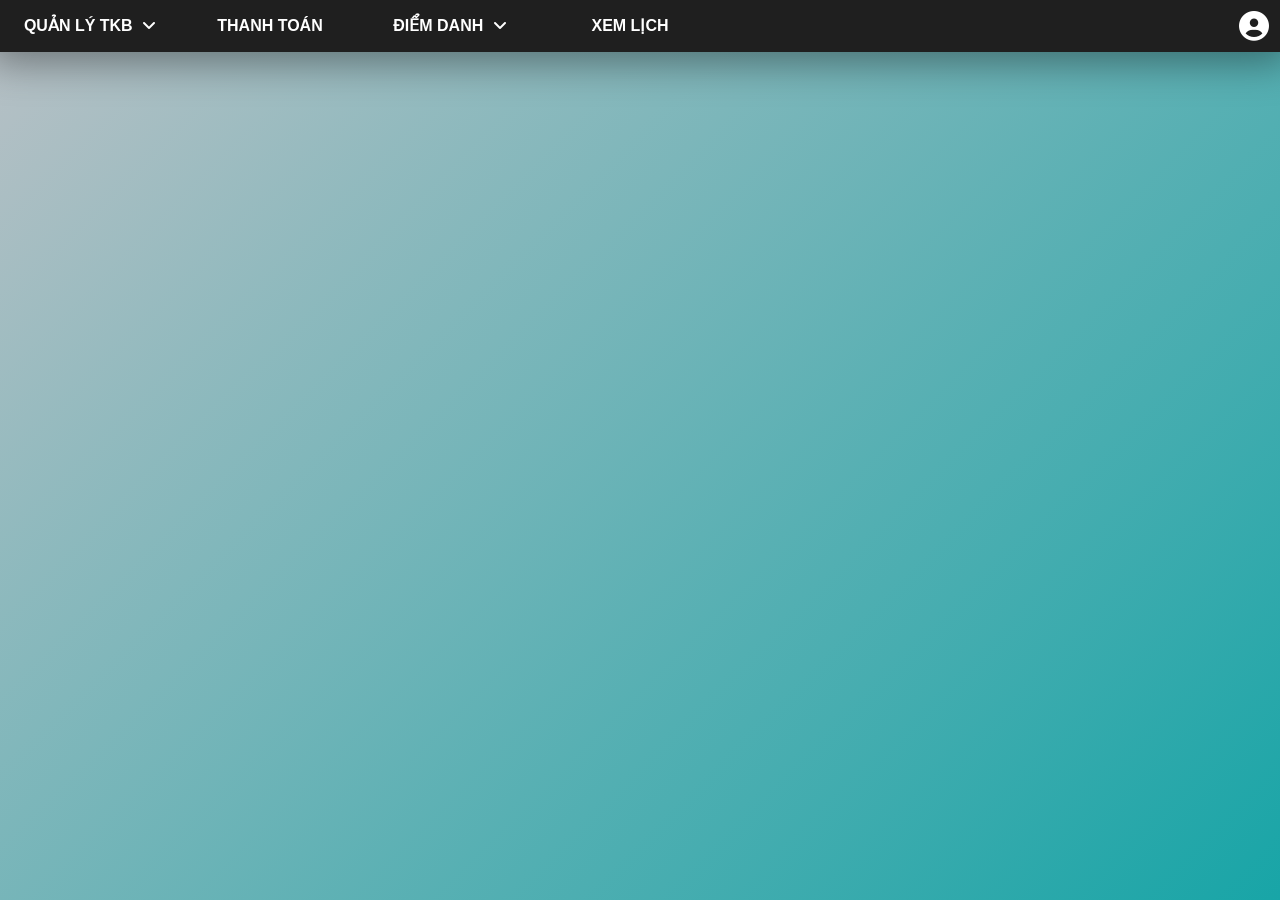
<file: user.html>
<!DOCTYPE html>
<html lang="en">

<head>
    <meta charset="UTF-8">
    <meta name="viewport" content="width=device-width, initial-scale=1.0">
    <title>CommonForm</title>
    <!-- Link css -->
    <link rel="stylesheet" href="src/css/base.css">
    <link rel="stylesheet" href="src/css/style.css">
    <link rel="stylesheet" href="vendors/notification/noti.css">

    <link rel="stylesheet" href="pages/student/student.css">
    <link rel="stylesheet" href="pages/parent/parent.css">
    <link rel="stylesheet" href="pages/modalInfor/modal.css">
    <link rel="stylesheet" href="pages/teacher/teacher.css">

    <link rel="stylesheet" href="https://cdnjs.cloudflare.com/ajax/libs/font-awesome/6.5.2/css/all.min.css">
</head>

<body>
    <div class="main">

        <!-- Nội dung header -->
        <div id="header">
            <ul id="nav">
                <li id="student_parent">
                    <div class="nav_li_content">QUẢN LÝ TKB
                        <!-- Đặt thẻ div ở đây để xử lý hover, khi chữ đi lên thì subnav không đi theo-->
                        <i class="fa-solid fa-angle-down" style="font-weight: bolder; padding-left: 5px;"></i>
                    </div>

                    <ul class="subnav">

                    </ul>
                </li>
                <li id="parent">
                    <div class="nav_li_content">THANH TOÁN</div>
                    <!-- Đặt thẻ div ở đây để xử lý hover -->
                </li>
                <li id="teacher">
                    <div class="nav_li_content">ĐIỂM DANH
                        <i class="fa-solid fa-angle-down" style="font-weight: bolder; padding-left: 5px;"></i>
                    </div>

                    <ul class="subnav"></ul>
                </li>
                <li id="student">
                    <div class="nav_li_content">XEM LỊCH</div>
                </li>
            </ul>
            <div class="header_logo header_logo_user">
                <div class="nav_li_content">
                    <i class="fa-solid fa-circle-user"></i>
                </div>
                <!-- Đặt thẻ div ở đây để xử lý hover, khi logo đi lên thì subnav không đi theo-->

                <ul class="subnav">
                    <li id="subnav_li_infor">THÔNG TIN CÁ NHÂN |<i class="fa-solid fa-gear" ,
                            style="padding-left: 5px;"></i></li>
                    <li id="subnav_li_infor">
                        <a href="https://help.shopee.vn/portal/4">
                            LIÊN HỆ HỖ TRỢ |<i class="fa-solid fa-headset"
                            style="padding-left: 5px"></i>
                        </a>
                    </li>
                    <li id="subnav_li_logout">ĐĂNG XUẤT |<i class="fa-solid fa-right-from-bracket" ,
                            style="padding-left: 5px;"></i></li>
                </ul>
            </div>
        </div>

        <!-- Nội dung chính-->
        <div class="container">
            <div class="container_main">
                <div class="container_main_function">
                    <!-- Route nội dung vào đây -->
                </div>
            </div>
        </div>

        <!-- Lớp modal cho thông tin cá nhân-->
        <div class="main_modal_information">

        </div>

        <!-- Thông báo -->
        <section>
            <div class="overlay"></div>

            <div class="modal-box success" style="display: none;">
                <i class="fa-solid fa-circle-check"></i>
                <h2>Success</h2>
                <h3></h3>

                <div class="buttons">
                    <button>OKAY</button>
                </div>
            </div>

            <div class="modal-box warning" style="display: none;">
                <i class="fa-solid fa-triangle-exclamation"></i>
                <h2>Warning</h2>
                <h3></h3>

                <div class="buttons">
                    <button>OKAY</button>
                </div>
            </div>

            <div class="modal-box question" style="display: none;">
                <i class="fa-solid fa-circle-question"></i>
                <h2>Confirm</h2>
                <h3></h3>

                <div class="buttons">
                    <button>HỦY</button>
                    <button>OKAY</button>
                </div>
            </div>
        </section>
    </div>
    <div id="saveFullJS">
        <script src="src/js/scripts.js"></script>
    </div>

    <!-- <script>
        document.cookie = `name=toan; path=/`
        document.cookie = `pass=toan; path=/`
        console.log(document.cookie)
        document.cookie = `name=; path=/`
        document.cookie = `pass=; path=/`
        console.log(document.cookie)
    </script> -->
</body>

</html>
</file>
<file: src/css/base.css>
:root {
    --white-color: white;
    --black-color:  rgb(31, 31, 31);

    --white-background-color: rgb(245, 242, 242);
    --linear-main-background: linear-gradient(-45deg, #18A5A7, #B6C0C5);

    --box-shadow-color: rgba(2, 1, 1, 0.4);
    --border-color: gray;
    --border-radius-big: 20px;

    --nav-hover-color: #70B3B5;
    /* Màu này dùng luôn cho button */
    --button-hover-color: #f1b38a;
    --error-text-color: red;

    --header-height: 52px;
    --modal-input-height: 45px;
}

/* Reset CSS */
* {
    padding: 0;
    margin: 0;
    box-sizing: inherit;
    /* Kế thừa box-sizing của cha */
}

html {
    /* Cấu trúc */
    width: 100%;

    /* Chữ */
    font-size: 100%;
    /* Mặc định là 16px */
    line-height: 1.25rem;
    /*rem phụ thuộc vào thẻ html*/
    font-family: 'rubik', sans-serif;
    /* Phông chữ của Cảnh Toàn */
    color: var(--text-color);

    /* Đặc tính */
    box-sizing: border-box;
    /*Nếu thay đổi padding, border thì phần tử giữ nguyên kích thước tổng thể ban đầu*/
    scroll-behavior: smooth;
    /* scroll trang web mượt hơn */
} 

body{
    margin: 0;
    /* Thẻ body ở màn hình lớn sẽ có margin */
}

a{
    text-decoration: none;
    color: var(--black-color);
}

/* Tái sử dụng */
.input_text{
    font-size: 1rem;
    padding: 10px;
    border-radius: 5px;
    border: solid 1px black;
    width: 100%;
    background-color: var(--white-color);
}

/* Button tái sử dụng */
.btn{
    /* Cấu trúc */
    height: var(--modal-input-height);
    border-radius: 20px;
    background-color: var(--nav-hover-color);

    /* Đặc tính */
    /* 3 dòng để căn chính giữa nội dung nút */
    display: flex;
    align-items: center;
    justify-content: center;

    /* Chữ */
    font-size: 1.2rem;
    font-weight: bold;
    color: var(--white-color);
}

.btn:hover{
    cursor: pointer;
    /* Con trỏ chuột bàn tay */
    background-color: var(--button-hover-color);
    color: #18A5A7;

    transition: all ease-in-out 0.2s;
}

/* Subnav tái sử dụng */
.subnav {
    /* Đặc tính */
    display: none;
    position: absolute;
    /* Con kế thừa cha */
    text-align: left;
    /* Căn lề text sáng trái */
    
    /* Cấu trúc*/
    background-color: white;
    box-shadow: 0px 10px 20px 1px var(--box-shadow-color);
    width: 15rem;

    /* Vị trí */
    top: 100%;
    /* Để thẻ con subnav con này ngay dưới cùng thẻ cha */
}

.subnav li {
    /* Cấu trúc */
    padding-left: 0.5rem;
    padding-right: 0.5rem;

    /* Đặc tính*/
    display: block;
    /* Xóa dấu đầu dòng của li */

    /* Chữ*/
    font-size: 1rem;
    color: var(--black-color);
    /* align-items: center; */
    /* Không cần căn giữa này vì đã có line-height ở từng thẻ li trong style.css */
}

.subnav li:hover{
    background-color: #bacdcc;

    /* Hiệu ứng */
    transition: all 0.4s ease-in-out;
    cursor: pointer;
}
</file>
<file: src/css/style.css>
/* Xử lý phần header */
#header {
    /* Vị trí */
    position: fixed;
    top: 0;
    left: 0;
    right: 0;

    /* Cấu trúc */
    height: var(--header-height);
    box-shadow: 0px 0px 40px 10px var(--box-shadow-color);
    background-color: var(--black-color);

    /* Đặc tính */
    display: flex;
    /* Set các con nằm ngàng */
    position: relative;
    /* Xóa xong cái này ảo ma vãi */
    /* Khi này chặn container ăn vào header */

    justify-content: space-between;
    /* Đăỷ xa 2 phần ra 2 hướng */
    
}

/* Nửa bên trái header */
#nav {
    /* Đặc tính */
    display: flex;
    /* Set các con nằm ngang */
    position: relative;
    /* Chiếm không gian riêng biệt, không ảnh hưởng các phần tử khác*/
    /* Ở đây hình như có hay không cũng được:)) */
}

/* Các lựa chọn trên header */
#nav>li,
.header_logo_user li {
    position: relative;
    /* Chiếm không gian riêng biệt, không ảnh hưởng các phần tử khác*/
    /* Để dùng kết hợp với subnav */
}

/* Logo chính và logo user */
.header_logo {
    /* Cấu trúc */
    width: var(--header-height);
    height: var(--header-height);

    /* Chữ*/
    color: var(--white-color);
    font-size: 30px;

    /* Đặc tính */
    /* 3 dòng căn giữa logo*/
    display: flex;
    justify-content: center;
    align-items: center;
}

/* Các lựa chọn ở bên trái header - nav */
#nav>li{
    /* Chữ */
    line-height: var(--header-height);
    /* Content chữ sẽ chiếm cả thẻ chứa nó (được căn giữa)*/
    font-weight: bold;
    color: white;
    
    /* Cấu trúc */
    width: 180px;
    text-align: center;

    /* Đặc tính */
    display: block;
    /* Bỏ dấu đầu câu mặc định của li */
    /* Mỗi 1 li là 1 khối riêng biệt */
}

/* Khi nav>li hover thì subnav */
#nav>li:hover .subnav, .header_logo:hover .subnav{
    display: grid;
    z-index: 10;
    /* Tách thành 2 dòng lựa chọn */
}

/* Hover vào các lựa chọn trên header */
#nav>li:hover,
.header_logo_user:hover {
    /* Chữ */
    color: var(--nav-hover-color);

    /* Đặc tính */
    cursor: pointer;
}

#nav>li:hover .nav_li_content,
.header_logo_user:hover .nav_li_content{
    /* Hiệu ứng */
    transform: translateY(-2px);
    transition: all ease-in-out 0.2s;
    /* Hiệu ứng cho chữ đi lên và subnav không đi theo*/
}

/* Xử lý subnav lựa chọn */
/* Các subnav Có thể tái sử dụng lại */
/* .subnav {
    Đã viết trong base.css
}

.subnav li {
    Đã viết trong base.css
} */

#nav .subnav li, .header_logo_user .subnav li{
    /* 1 nửa đã viết trong base */
    font-weight: bold;
}

/* Xử lý phần logo*/
/* .header_logo_user {
    Đã xử lý bên trên
} */

/* .header_logo_user:hover {
     đã xử lý bên trên 
} */

.header_logo_user .subnav {
    /* Căn vị trí bên phải */
    right: 0;
}

.header_logo_user .subnav li{
    /* Đã viết 1 nửa trên cung với #nav .subnav li*/
    text-align: right;
    line-height: var(--header-height);
}

.container{
    background: var(--linear-main-background);
    height: calc(100vh - var(--header-height));

    display: flex;
    align-items: center;
    justify-content: center;
}

.container_main{
    width: 95%;
    height: 90%;

    display: flex;
    position: relative;
}

.notification{
    position: relative;
    width: 20%;
    height: 20%;
    background-color: var(--white-color);
    border-radius: var(--border-radius-big);
    margin: auto;
    padding: 10px;
    font-size: 1.5rem;

    animation: Growth ease-in 0.22s;
}

.content_noti{
    display: flex;
    justify-content: center;
    align-items: center;
    line-height: 30px;
}

.notiQuestion i{
    position: absolute;
    color: blue;
    top: 12px;
    left: 10px
}
</file>
<file: vendors/notification/noti.css>
/* Google Fonts - Poppins */
@import url("https://fonts.googleapis.com/css2?family=Poppins:wght@300;400;500;600&display=swap");

section {
    /* height: 100%;
    width: 100%; */
    /* background: #e3f2fd; */
    display: none;
    position: fixed;

    z-index: 1000;
    top: 0;
    bottom: 0;
    left: 0;
    right: 0;

    align-items: center;
    justify-content: center;
}

button {
  font-size: 18px;
  font-weight: 400;
  color: #fff;
  padding: 14px 22px;
  border: none;
  background: #4070f4;
  border-radius: 6px;
  cursor: pointer;
}
button:hover {
  background-color: #265df2;
}
.question button:first-child{
  background: rgb(172, 170, 170);
}
.question button:first-child:hover{
  background: rgb(142, 141, 141)
}

.overlay {
  position: absolute;
  height: 100%;
  width: 100%;
  background: rgba(0, 0, 0, 0.3);
  /* opacity: 0; */
  pointer-events: none;
}
section.active .overlay {
  opacity: 1;
  pointer-events: auto;
}
@keyframes transmissionAnimation {
  0% {
    transform: translate(-50%, -50%) scale(0.95);
  }
  100% {
    transform: translate(-50%, -50%) scale(1);
  }
}

.modal-box {
  position: relative;
  margin: auto;

  margin-left: 50%;
  
  display: flex;
  flex-direction: column;
  align-items: center;
  /* max-width: 380px;
  width: 100%; */
  width: 400px;
  padding: 30px 20px;
  border-radius: 24px;
  background-color: #fff;
  opacity: 0;
  
  transform: translate(-50%, -50%);
  animation: transmissionAnimation 1s ease-in-out infinite alternate;
 
}
section.active .modal-box {
  opacity: 1;
  pointer-events: auto;
}
.success i {
  font-size: 70px;
  color: #4070f4;
}
.warning i {
  font-size: 70px;
  color: red;
}
.question i {
  font-size: 70px;
  color: rgb(217, 217, 6);
}
.modal-box h2 {
  margin-top: 20px;
  font-size: 25px;
  font-weight: 500;
  color: #333;
}
.modal-box h3 {
  margin-top: 10px;
  font-size: 16px;
  font-weight: 400;
  color: #333;
  text-align: center;
}
.modal-box .buttons {
  margin-top: 25px;
}
.modal-box button {
  font-size: 14px;
  padding: 6px 12px;
  margin: 0 10px;
}
</file>
<file: pages/student/student.css>
.container_main_first{
    /* display: none; */

    background-color: var(--white-color);
    width: 42%;
    height: 100%;
    position: absolute;
    border-radius: var(--border-radius-big);

    display: flex;
    flex-direction: column;
}

.container_first_img{
    width: 100%;
    height: 50%;
    display: flex;
}

.img_class{
    width: 80%;
    border-radius: var(--border-radius-big);
    margin: auto;
}

.container_first_content{
    width: 100%;
    height: 50%;

    display: flex;
    justify-content: center;
    position: relative;
}

.container_first_title{
    top: 30px;
    position: absolute;
    background-color: var(--white-color);
    z-index: 1;
}

.container_first_title>label{
    font-size: 2rem;
    font-weight: 600;
}

.information_class{
    position: absolute;
    top: 40px;
    width: 85%;
    height: 80%;
    border-radius: var(--border-radius-big);
    border: 2px solid var(--border-color);

    display: flex;
    justify-content: center;
    align-items: center;
}

.group_infor_class{
    width: 90%;
    height: 90%;
}

.group_infor_class>.infor_class{
    height: calc(100%/4 - 10px);
    margin-top: 5px;
    margin-bottom: 10px;
    /* border: 1px solid var(--border-color); */

    display: flex;

    font-size: 1.2rem;
    font-weight: 500;
}
.group_infor_class>.infor_class>.infor_class_title{
    width: 50%;

    display: flex;   
    align-items: center;
    border-right: 2px solid var(--border-color);
}

.group_infor_class>.infor_class>.infor_class_content{
    width: 50%;

    display: flex;
    align-items: center;
    margin-left: 20px;
}

/* .group_infor_class>.infor_class>div{
    position: absolute;
    width: 2px;
    height: 80%;
    background-color: var(--black-color);
    left: 40%;
} */


.container_main_second{
    /* display: none; */
    background-color: var(--white-color);
    width: 55%;
    height: 100%;
    
    top: 0;
    right: 0;
    position: absolute;
    display: flex;
    border-radius: var(--border-radius-big);
}

.calendar_title {
    border-top-right-radius: var(--border-radius-big);
    border-bottom-right-radius: var(--border-radius-big);
    background-color: var(--nav-hover-color);
    width: 20%;
}

.calendar_title>div{
    width: 100%;
    height: calc(100%/8);

    font-size: 3rem;
    font-weight:600;

    display: flex;
    align-items: center; 
    justify-content: center;
}
.calender_main{
    width: 80%;

    display: flex;
    flex-direction: column;
}

.calendar{
    margin: auto;
    border-top-left-radius: var(--border-radius-big);
    height: 75%;

}

.calendar_work{
    display: flex;
    justify-content: center;
    height: 25%;
    border-bottom-left-radius: var(--border-radius-big);
}

.calendar_day{
    position: relative;
    background-color: #e9e7e7;
    
    height: 80%;
    width: 80%;
    font-size: 1.3rem;

    border-radius: 10px;
    box-shadow: 0 15px 40px rgba(0,0,0,0.12);
}
.calendar_day:first-child{
    font-style: italic;
    font-size: 1.5rem;

    display: flex;
    justify-content: center;
    align-items: center;
}

.calendar_day:last-child{
    display: none;
}

.calendar_day_selected_title{
    display: flex;
    justify-content: center;
    align-items: center;

    width: 30%;
    border-right: solid 2px;
}

.calendar_day_selected_work{
    width: 70%;
    height: 100%;
}

.calendar_day_selected_work ul{
    
    display: grid;

    width: 100%;
    height: 100%; 
}
.calendar_day_selected_work li{
    display: flex;
    align-items: center;
    margin-left: 15px;

    justify-content: space-between;
}

.calendar_day_selected_work li>div{
    width:65%;
    height: 100%;

    display: flex;
     align-items: center;
}

/* Calender */

.wrapper{
    margin-top: 1px;
    width: 450px;
    height: 450px;
    background: #fff;
    border-radius: 10px;
    box-shadow: 0 15px 40px rgba(0,0,0,0.12);
}
.wrapper header{
  display: flex;
  align-items: center;
  padding: 25px 30px 10px;
  justify-content: space-between;
}
header .icons{
  display: flex;
}
header .icons span{
  height: 38px;
  width: 38px;
  margin: 0 1px;
  cursor: pointer;
  color: #878787;
  text-align: center;
  line-height: 38px;
  font-size: 1.9rem;
  user-select: none;
  border-radius: 50%;


  display: flex;
  justify-content: center;
  align-items: center;
}
.icons span:last-child{
  margin-right: -10px;
}
header .icons span:hover{
  background: #f2f2f2;
}
header .current-date{
  font-size: 1.45rem;
  font-weight: 500;
}
.calendar{
  padding: 20px;
}
.calendar ul{
  display: flex;
  flex-wrap: wrap;
  list-style: none;
  text-align: center;
}
.calendar .days{
  margin-bottom: 20px;
}
.calendar li{
  color: #333;
  width: calc(100% / 7);
  font-size: 1.07rem;
}
.calendar .weeks li{
  font-weight: 500;
  cursor: default;
}
.calendar .days li{
  z-index: 0;
  cursor: pointer;
  position: relative;
  margin-top: 30px;
}
.days li.day_inactive{
  color: #aaa;
}
.days li.day_now{
  color: #fff;
}
.days li::before{
  position: absolute;
  content: "";
  left: 50%;
  top: 50%;
  height: 40px;
  width: 40px;
  z-index: -1;
  border-radius: 50%;
  transform: translate(-50%, -50%);
}

/* CSS màu */
.days li:hover::before{
  background: #f2f2f2;
}
.days li.day_now::before{
  background: #cb75ed !important;
}
.days li.day_now:hover::before{
  background: #a424d7 !important;
}

.days li.day_pass::before{
  background: rgb(177, 246, 177);
}
.days li.day_pass:hover::before{
    background: rgb(116, 226, 116);
}
.days li.day_miss::before{
  background: rgb(238, 156, 156);
}
.days li.day_miss:hover::before{
  background: rgb(239, 76, 76);
}

.days li.day_tomorrow::before{
  background: rgb(237, 237, 159);
}
.days li.day_tomorrow:hover::before{
  background: rgb(235, 235, 59);
}
</file>
<file: pages/parent/parent.css>
/* Payment */
.container_main_function{
    width: 100%;
    height: 100%;
    position: absolute;
}

.payment_content{
    /* background-color: var(--white-color);
    border-radius: var(--border-radius-big); */

    width: 100%;
    height: 100%;
    position: absolute;
}

/* Payment effect */
.container_payment{
    background-color: var(--white-color);
    border-radius: var(--border-radius-big);

    box-shadow: 0 5px 15px rgba(0, 0, 0, 0.35);

    position: relative;
    overflow: hidden;
    
    width: 100%;
    height: 100%;
}

.form-payment-container{
    position: absolute;
    width: 50%;
    height: 100%;
    transition: all 0.6s ease-in-out;

    display: flex;
    justify-content: center;
    align-items: center;

    font-size: 1.3rem;
}

.sign-in{
    left: 0;
    width: 50%;
    z-index: 2;
}

.container_payment.active .sign-in{
    transform: translateX(100%);
}

.sign-up{
    left: 0;
    width: 50%;
    opacity: 1;
    z-index: 1;
}

.container_payment.active .sign-up{
    transform: translateX(100%);
    opacity: 1;
    z-index: 5;
    animation: move 0.6s;
}

@keyframes move{
    0%, 49.99%{
        opacity: 0;
        z-index: 1;
    }
    50%, 100%{
        opacity: 1;
        z-index: 5;
    }
}


.toggle-container{
    position: absolute;
    top: 0;
    left: 50%;
    width: 50%;
    height: 100%;
    overflow: hidden;
    transition: all 0.6s ease-in-out;
    border-radius: 150px 0 0 100px;
    z-index: 9;
}

.container_payment.active .toggle-container{
    transform: translateX(-100%);
    border-radius: 0 150px 100px 0;
}

.toggle{
    height: 100%;
    background-color: #c2bfbf;

    position: relative;
    left: -100%;
    height: 100%;
    width: 200%;
    transform: translateX(0);
    transition: all 0.6s ease-in-out;
}

.container_payment.active .toggle{
    transform: translateX(50%);
}

.toggle-panel{
    position: absolute;
    width: 50%;
    height: 100%;
  
    text-align: center;
    top: 0;
    transform: translateX(0);
    transition: all 0.6s ease-in-out;
    display: flex;
    /* display: flex;
    align-items: center;
    justify-content: center;
    flex-direction: column; */
}

.toggel-panel-content{
    width: 80%;
}

.payment_title{
    background-color: var(--nav-hover-color);
    width: 20%;
} 

.payment_title>div{
    width: 100%;
    height: calc(100%/5);

    font-size: 3rem;
    font-weight:600;

    display: flex;
    align-items: center; 
    justify-content: center;
}


.toggle-left{
    transform: translateX(-200%);
}

.container_payment.active .toggle-left{
    transform: translateX(0);
}

.toggle-right{
    right: 0;
    transform: translateX(0);
}

.container_payment.active .toggle-right{
    transform: translateX(200%);
}


.container_payment .btn{
    width: 170px;
}


.toggel-panel-content img{
    margin-top: 30px;
    width: 80%;
}

.toggel-panel-content h1{
    margin-top: 30px;
    font-weight: 800;
    font-size: 2.5rem;
}

.toggel-panel-content h3{
    margin-top: 50px;
    margin-left: 20px;
    margin-right: 20px;
}

.toggel-panel-content .btn{
    margin-top: 50px;
    margin-left: calc(50% - 170px/2);
}

.container_payment form{
    background-color: var(--white-color);    

    width: 95%;
    height: 95%;
}

.viewFee-container{
    padding: 20px;
}

.payment-container-title{
    width: 100%;
    display: flex;
    height: 40px;

    align-items: flex-end; /* Căn sát lề dưới */
}

.payment-container-title-icon{
    font-size: 20px;
    margin-right: 5px;
}

.payment_content .input_text{
    font-size: 1.3rem;
}

.viewFee-container-content-select-child i{
    position: absolute;
    right: 5px;
    top: 30%;
    pointer-events: none;
}
.viewFee-container-content-select-child{
    margin-top: 30px;
    width: 50%;

    position: relative;
    display: flex;
}

.viewFee-container-content-select-child .input_text{
    cursor: pointer;
    width: 100%;
}

/* .viewFee-container-content-select-child:hover .subnav{
    display: grid;
} */

.viewFee-container-content-select-child .subnav{
    position: absolute;
    /* display: grid; */
    width: 100%;
    z-index: 2;
}

.viewFee-container-content-select-child .subnav li{
    display: flex;
    line-height: 40px;
}

.viewFee-container-fee{
    margin-top: 30px;
    position: relative;
}

.viewFee-container-fee-group-infor{
    position: relative;

    width: 100%;
    height: 300px;

    display: flex;
    justify-content: center;
    margin-top: 50px;
}

.viewFee-container-fee-title{
    position: absolute;
    background-color: var(--white-color);
    z-index: 1;
}

.group-information-fee{
    margin-top: 13px;

    width: 100%;
    
    border: 1px solid var(--black-color);
    border-radius: var(--border-radius-big);
    padding: 30px;

    display: grid;
    /* display: flex;*/
}

.information-fee{
    margin-bottom: 10px;
    display: flex;
}

.information-fee>div{
    display: flex;
    align-items: center;
}

.information-fee>div:first-child{
    width: 50%;
    height: 100%;
    border-right: 2px solid var(--black-color);
    margin-right: 15px;
}

.viewFee-container-fee-input-money{
    padding-top: 30px;
    display: flex;
}

.group_input_money{
    width: 40%;
    margin-right: 5%;
}

.input_text_error{
    display: block;
    height: 20px;
}

.total_money{
    width: calc(100% - 40% - 5%);
    display: flex;

    align-items: center;
    justify-self: start;
}

.total_money h3{
    width: 35%;
}

.total_money_result{
    height: 100%;
    width: 65%;
    border: 1px solid var(--black-color);
    border-radius: 10px;

    display: flex;
    /* justify-content: center; */
    align-items: center;
    padding: 10px;

    font-size: 2rem;
    overflow: hidden;
}

/* Lựa chọn 2 */
.pay-container{
    padding: 20px;
}
.infomation-pay{
    margin-top: 20px;
    width: 70%;
}

.information-pay-selectBank img{
    width: 28%;
    border-radius: var(--border-radius-big);
    border: 1px solid var(--black-color);
    margin-left: 10px;

    cursor: pointer;
}
.information-pay-selectBank img:first-child{
    border: 2px solid blue;
}

.information-pay-selectBank img:hover{
    cursor: pointer;
    border: 2px solid;
}

.information-pay-title{
    margin-bottom: 10px;
}

.pay-container-content .btn{
    margin-top: 50px;
    width: 70%;
}
</file>
<file: pages/modalInfor/modal.css>
/* 2. Modal */
/* Lớp modal chiêm full màn hình, chặn mọi thao tác*/
.modal {
    /* Đặc tính */
    /* display: none; */
    display: flex;
    position: fixed;
    /* Tạo phần tử có vị trí cố định */

    z-index: 100;
     /* set lớn hơn của #nav>li */
    /* z-index default = 0 */
    /* Sử dụng để đẩy modal_body lên trên gần mắt người dùng */

    /* Vị trí */
    top: 0;
    bottom: 0;
    left: 0;
    right: 0;
    /* 4 chỉ số chiếm full màn hình */
}

/* Lớp phủ nhìn xuyên qua */
.modal_overlay {
    /* Đặc tính */
    position: absolute;
    /* Con kế thừa thuộc tính cha (.modal) */
    width: 100%;
    height: 100%;
    /* Chiều dài và rộng theo cha */

    /* Màu nền trong suốt */
    background: rgb(0, 0, 0, 0.3);
    /* Màu phủ trong suốt */
}

/* Xử lý modal_body*/
/* Hiệu ứng xuất hiện*/
@keyframes Growth {
    from {
        opacity: 0;
        /*Làm mờ*/
        transform: scale(0);
        /* To dần */
    }

    to {
        opacity: 1;
        transform: scale(1);
    }
}

/* Phần chính để chứa full nội dung */
.modal_body {
    /* Cấu trúc */
    background-color: var(--white-color);
    border-radius: var(--border-radius-big);
    padding: 30px;
    
    /* Vị trí */
    margin: auto;
    /* Căn giữa nội dung toàn trang*/
    
    /* Đặc tính */
    position: relative;
    /* Không ảnh hưởng kích thước phần tử khác, cũng giúp modal_body nổi lên trên modal_overlay*/
    
    /* Hiệu ứng */
    animation: Growth ease-in 0.22s;
    /*Hiệu ứng ảnh to dần  */
}

/* Gần như modal */
.infor_form {
    width: 730px;
    display: block;
    z-index: 3;
}
/* Thẻ div chứa nút X */
.modal_close { 
    text-align: right;
}
.modal_close>i{
    cursor: pointer;
}

/* Form container + form chứa ảnh */
.infor_form_container_img{
    display: flex;
    /* 2 phần container và img được set nằm ngang */
}

/* XỬ lý khung hình ảnh bên phải form */
.infor_form_img{
    /* Cấu trúc */
    width: calc(100% - 45% - 40px);
    /* width infor_form - with container - margin-left */
    background-color: var(--button-hover-color);
    border-radius: var(--border-radius-big);
    
    /* Vị trí */
    margin-left: 40px;
    /* Tách biệt với container */

    /* Đặc tính */
    display: grid;
    /* Tách phần ảnh và nội dung chữ */
    justify-content: center;
    /* Căn giữa nội dung chữ theo chiều dọc */
}

/* Xử lý ảnh chèn vào */
.infor_form_img_PNG{
    width: 100%;
}
/* Xử lý text */
.infor_form_img>h1{
    text-align: center;
    height: 15px;
}
.infor_form_img>h3{
    text-align: center;
}

/* Container = Title + GroupInputs + button */
.infor_container{
    width: 45%;
}

/* Title information */
.infor_container_title{
    display: flex;
    margin-bottom: var(--border-radius-big);
}
.infor_container_title>h1{
    font-weight: 700;
}
/* Nhóm các input nhập vào */
.group_input {
    height: 90px;
    box-sizing: border-box;
}
/* Tiều đề của input nhập vào */
.modal_input_title_text {
    font-size: 1.3rem;
    height: 20px;
    margin-bottom: 5px;
}

.input_text_error{
    font-style: italic;
    font-size: 0.8rem;
    color: var(--error-text-color);
}

.input_text_gender{
    width: 50%;
    display: flex;
    overflow: hidden;
}

.infor_container_confirm {
    margin-top: 20px;
}

/* .input_title_text_gender:hover .subnav {
    display: grid;
} */

.infor_container_confirm_btn{
    margin-top: 15px;
    width: 100%;
}
</file>
<file: pages/teacher/teacher.css>
/* Xử lý phần header */
#header {
    /* Vị trí */
    position: fixed;
    top: 0;
    left: 0;
    right: 0;

    /* Cấu trúc */
    height: var(--header-height);
    box-shadow: 0px 0px 40px 10px var(--box-shadow-color);
    background-color: var(--black-color);

    /* Đặc tính */
    display: flex;
    /* Set các con nằm ngàng */
    position: relative;
    /* Xóa xong cái này ảo ma vãi */
    /* Khi này chặn container ăn vào header */

    justify-content: space-between;
    /* Đăỷ xa 2 phần ra 2 hướng */
    
}

/* Nửa bên trái header */
#nav {
    /* Đặc tính */
    display: flex;
    /* Set các con nằm ngang */
    position: relative;
    /* Chiếm không gian riêng biệt, không ảnh hưởng các phần tử khác*/
    /* Ở đây hình như có hay không cũng được:)) */
}

/* Các lựa chọn trên header */
#nav>li,
.header_logo_user li {
    position: relative;
    /* Chiếm không gian riêng biệt, không ảnh hưởng các phần tử khác*/
    /* Để dùng kết hợp với subnav */
}

/* Logo chính và logo user */
.header_logo {
    /* Cấu trúc */
    width: var(--header-height);
    height: var(--header-height);

    /* Chữ*/
    color: var(--white-color);
    font-size: 30px;

    /* Đặc tính */
    /* 3 dòng căn giữa logo*/
    display: flex;
    justify-content: center;
    align-items: center;
}

/* Các lựa chọn ở bên trái header - nav */
#nav>li{
    /* Chữ */
    line-height: var(--header-height);
    /* Content chữ sẽ chiếm cả thẻ chứa nó (được căn giữa)*/
    font-weight: bold;
    color: white;
    
    /* Cấu trúc */
    width: 180px;
    text-align: center;

    /* Đặc tính */
    display: block;
    /* Bỏ dấu đầu câu mặc định của li */
    /* Mỗi 1 li là 1 khối riêng biệt */
}

/* Khi nav>li hover thì subnav */
#nav>li:hover .subnav, .header_logo:hover .subnav{
    display: grid;
    z-index: 10;
    /* Tách thành 2 dòng lựa chọn */
}

/* Hover vào các lựa chọn trên header */
#nav>li:hover,
.header_logo_user:hover {
    /* Chữ */
    color: var(--nav-hover-color);

    /* Đặc tính */
    cursor: pointer;
}

#nav>li:hover .nav_li_content,
.header_logo_user:hover .nav_li_content{
    /* Hiệu ứng */
    transform: translateY(-2px);
    transition: all ease-in-out 0.2s;
    /* Hiệu ứng cho chữ đi lên và subnav không đi theo*/
}

/* Xử lý subnav lựa chọn */
/* Các subnav Có thể tái sử dụng lại */
/* .subnav {
    Đã viết trong base.css
}

.subnav li {
    Đã viết trong base.css
} */

#nav .subnav li, .header_logo_user .subnav li{
    /* 1 nửa đã viết trong base */
    font-weight: bold;
}

/* Xử lý phần logo*/
/* .header_logo_user {
    Đã xử lý bên trên
} */

/* .header_logo_user:hover {
     đã xử lý bên trên 
} */

.header_logo_user .subnav {
    /* Căn vị trí bên phải */
    right: 0;
}

.header_logo_user .subnav li{
    /* Đã viết 1 nửa trên cung với #nav .subnav li*/
    text-align: right;
    line-height: var(--header-height);
}

.container{
    background: var(--linear-main-background);
    height: calc(100vh - var(--header-height));

    display: flex;
    align-items: center;
    justify-content: center;
}

.container_main{
    width: 95%;
    height: 90%;
}



.container_main_function{
    width: 100%;
    height: 100%;
    /* background: var(--white-color); */
    /* position: relative; */

    font-size: 1.3em;
}

.container_main_func_attendance{
    /* position: relative; */
    width: 100%;
    height: 100%;
    background: var(--white-color);
    border-radius: var(--border-radius-big);
}

.attendance_container_form{
    display: flex;
    width: 100%;
    height: 100%;
}

.attendance_container_form_content{
    position: relative;
    width: 57%;
    height: 100%;

    padding: 40px;
}

.attendance_container_form_title{
    display: flex;
}

.attendance_form_today{
    margin-top: 40px;
    display: flex;

    justify-content: space-between;
}

.attendance_form_today>div:first-child{
    align-items: center;
    display: flex;
}

.attendance_form_today .btn{
    width: 30%;
}

/* CSS for table */
.table-container {
    position: relative;
    width: 100%;
    height: 70%;
    overflow-y: auto; /* Only vertical scrollbar */
    border: 1px solid #ccc; /* Optional: add a border for better visibility */
}

.content-table {

    position: relative;
    border-collapse: collapse;
    /* Dính sát các ô với nhau */
    
    min-width: 400px;
    width: 100%;
    border-collapse: collapse;
    box-shadow: 0 0 20px rgba(0, 0, 0, 0.15);
}

.content-table td {
    padding: 12px 0px 12px 0px;
}

.content-table tbody tr {
    border-bottom: 1px solid #dddddd;
}

.content-table tbody tr:nth-of-type(even) {
    background-color: #f3f3f3;
}

.content-table tbody tr:last-of-type {
    border-bottom: 2px solid #009879;
}

.content-table tbody tr.active-row {
    /* font-weight: bold; */
    color: var(--nav-hover-color);
}


.table-header{
    margin-top: 40px;
    display: flex;
    width: 100%;
    height: 44px;
}

.table-header .thead{
    /* position: absolute; */
    background-color: var(--nav-hover-color);
    color: var(--white-color);
    text-align: left;
    font-weight: bold;

    line-height: 44px;

}

tr td:nth-child(1), .theadSTT{
    width: 10%;
    padding-left: 12px;
}

tr td:nth-child(2), .theadID{
    width: 10%;
}

tr td:nth-child(3){
    width: 40%;
}
.theadName{
    width: calc(40% - 12px);
}

tr td:nth-child(4), .theadGender{
    width: 20%;
}
.theadAttend{
    width: calc(20% + 12px);
}
tr td:nth-child(5){
    width: 20%;
    text-align: center;
}

.attendance_container_form_img{
    width: 50%;
    height: 100%;
    position: relative;

    display: flex;
    justify-content: center;
    align-items: center;

    
}
.attendance_container_form_img>div{
    position: absolute;
    width: 90%;
    height: 90%;
    border-radius: var(--border-radius-big);
    background-color: var(--button-hover-color);
}

.teacher_img{
    height: 70%;

    display: flex;
    /* align-items: center; */
    justify-content: center;
}

.teacher_img img{
    width: 70%;
}

.attendance_container_form_img_title{
    height: 30%; 
}

.attendance_container_form_img_title>h1{
    text-align: center;
    line-height: 100px;
}
.attendance_container_form_img_title>p{
    text-align: center;
}
</file>
